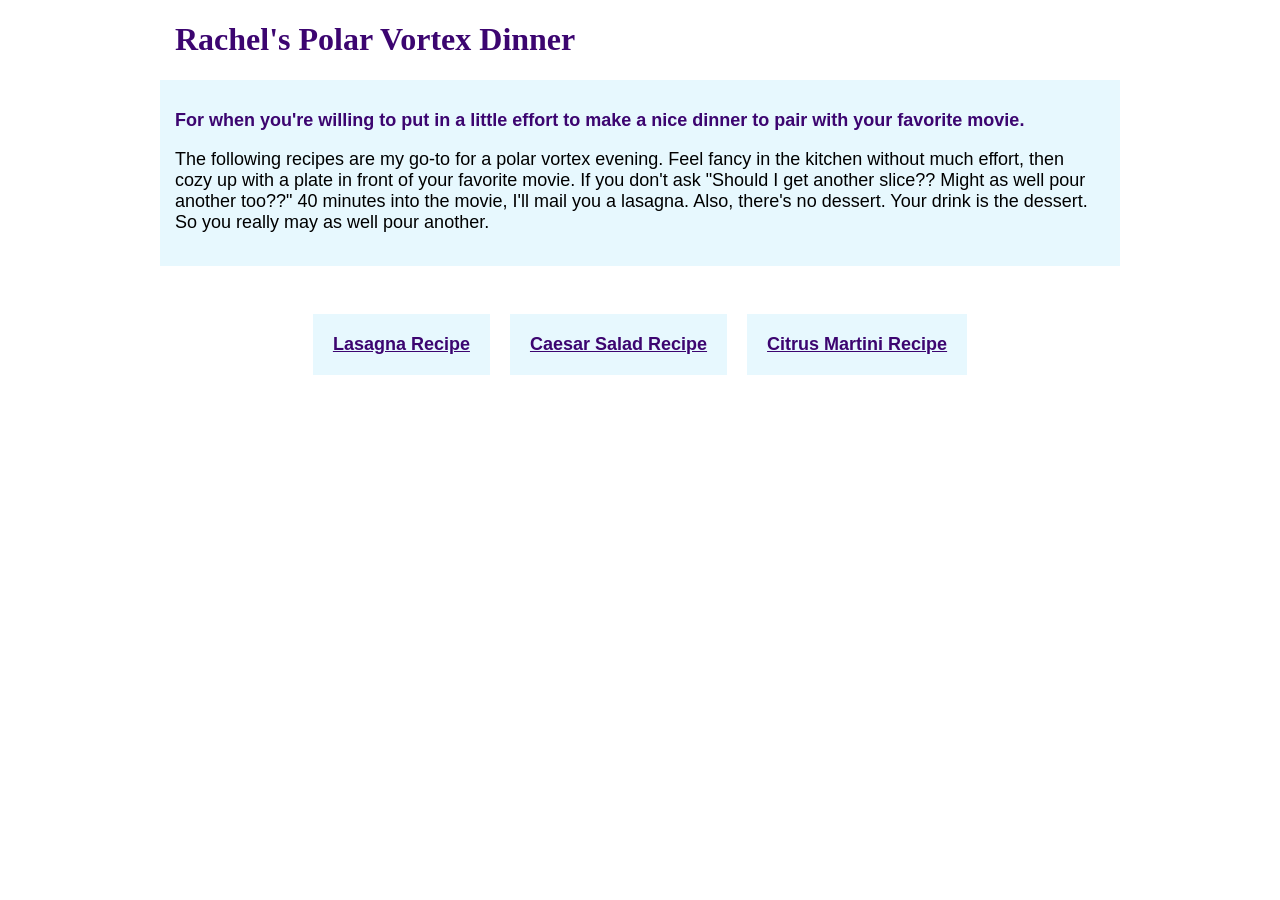
<file: index.html>
<!DOCTYPE html>
<html lang="en">
<head>
    <meta charset="UTF-8">
    <meta name="viewport" content="width=device-width, initial-scale=1.0">
    <title>Rachel's Polar Vortex Dinner</title>
    <link rel="stylesheet" href="style.css">
</head>
<body>
    <h1>Rachel's Polar Vortex Dinner</h1>
    <div class="intro">
        <h2>For when you're willing to put in a little effort to make a nice dinner to pair with your favorite movie.</h2>
        <p>The following recipes are my go-to for a polar vortex evening. Feel fancy in the kitchen without much effort, then cozy up with a plate in front of your favorite movie. If you don't ask "Should I get another slice?? Might as well pour another too??" 40 minutes into the movie, I'll mail you a lasagna. Also, there's no dessert. Your drink is the dessert. So you really may as well pour another.</p>
    </div>
    <div class="recipes">
    <p><button><a href="recipes/lasagna.html">Lasagna Recipe</a></button><button><a href="recipes/caesarsalad.html">Caesar Salad Recipe</a></button><button><a href="recipes/citruselderdrink.html">Citrus Martini Recipe</a></button></p>
    </div>
</body>
</html>
</file>
<file: style.css>
Body {
    max-width: 1000px;
    margin: 0 auto;
    background-color: #ffffff;
}

.intro {
    background: #e7f8fe;
    padding: 15px;
    margin: 20px;
}

h1 {
    font-family: 'Times New Roman', Times, serif;
    font-size: 32px;
    color: #3C0570;
    padding-left: 35px;
}

h2 {
    font-family: Arial, Helvetica, sans-serif;
    font-size: 18px;
    color: #3C0570;
}

p {
    font-family: Arial, Helvetica, sans-serif;
    font-size: 18px;
}

button {
    margin: 10px;
    padding: 20px;
    font-family: Arial, Helvetica, sans-serif;
    font-size: 18px;
    font-weight: bold;
    color: #3C0570;
    background: #e7f8fe;
    border: 0px solid;
}

.recipes {
    display: flex;
    justify-content: center; /* Centers horizontally */
}

a {
    color: #3C0570;
}
</file>
